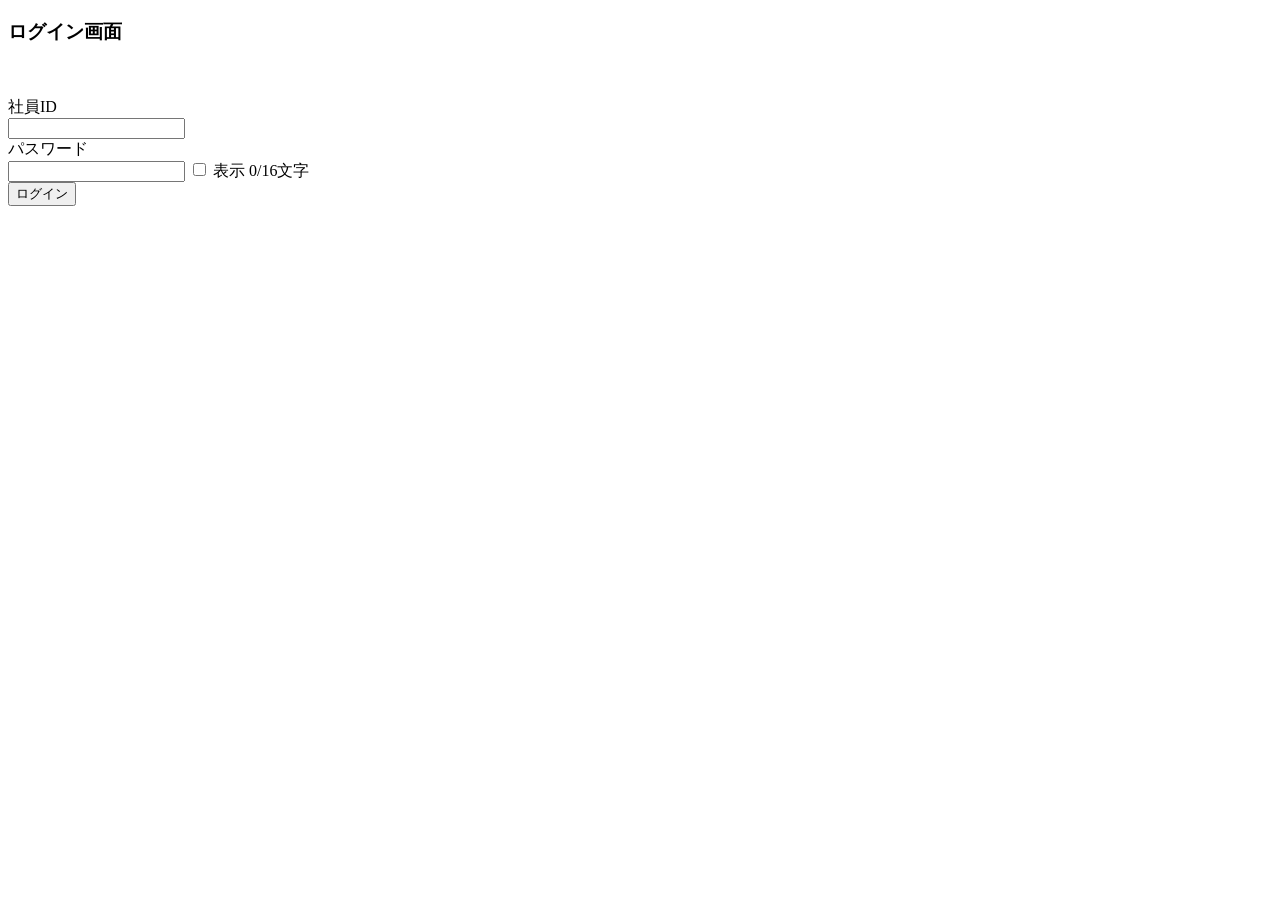
<file: spring_crud_exc5_kawabata/src/main/resources/templates/index.html>
<!DOCTYPE html>
<html xmlns:th="http://www.thymeleaf.org" th:replace="~{common/layout_3block :: layout(~{::body/content()})}">
<head>
<title>ログイン | 社員管理システム</title>
<meta charset="UTF-8" />
<meta name="viewport" content="width=device-width, initial-scale=1.0" />
</head>
<body>
	<th:block th:fragment="layout-main">
	<div th:object="${loginForm}">
		<h3>ログイン画面</h3>
		<!-- エラーメッセージの出力(入力チェック) -->
		<p>
			<span th:each="error:${#fields.detailedErrors()}"> 
				<span th:text="${error.message}" class="error"></span><br />
			</span>
			<span th:text="${errMessage}" class="error"></span>
		</p>
		<!-- エラーメッセージの出力(存在チェック) -->
		<div class="login_form">
			<form method="post" th:action="@{/login}">
				<div class="login_form">
				<div class="login_label">社員ID</div>
				<div class="login_input">
					<input type="text" th:field="*{empId}" th:classappend="${#fields.hasErrors('empId')}?'error_red'"/>
				</div>
				</div>
				<div class="login_form">
				<div class="login_label">パスワード</div>
				<div class="login_input pass_wrap">
					<input type="password" th:field="*{empPass}" id="loginPass" 
					th:classappend="${#fields.hasErrors('empPass')}?'error_red'"/>
					
					<label>
						<input type="checkbox" onclick="togglePassword('loginPass')">
						表示
					</label>
					
					<span class="pass_count">0/16文字</span>
				</div>
				</div>
				<div class="login_form">
				<div class="login_label"></div>
				<div class="login_input">
					<input type="submit" value="ログイン" />
				</div>
				</div>
			</form>
		</div>
	</div>
	</th:block>
	<script>
	function togglePassword(id){
	 const input=document.getElementById(id);
	 if(input.type==="password"){
		 input.type="text";
	 }else{
		 input.type="password";
	 }
 }
 </script>
 
 
 
   <script src="https://code.jquery.com/jquery-3.7.1.min.js"></script>
    <script>
		$(function(){
			const max_length=16;
			$('#loginPass').on('input',function(){
				const length=$(this).val().length;
				const $count=$(this).siblings('.pass_count');
				
				$count.text(length+'/'+max_length+'文字');
				
				if(length>max_length){
					$count.addClass('error');
				}else{
					$count.removeClass('error');
				}
			});
		});
	</script>
</body>
</html>
</file>
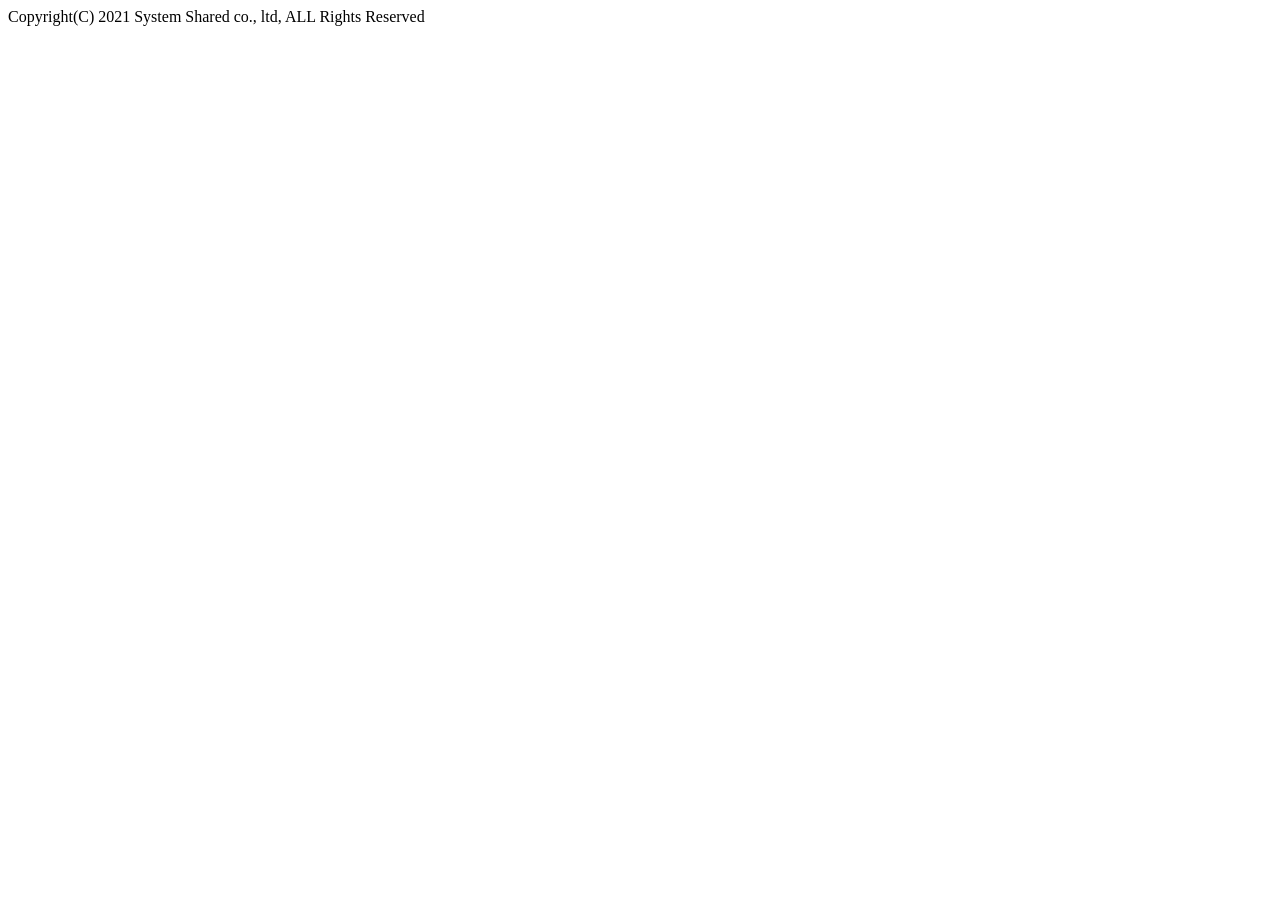
<file: spring_crud_exc5_kawabata/src/main/resources/templates/common/footer.html>
<!DOCTYPE html>
<html xmlns:th="http://www.thymeleaf.org">
<head>
<meta charset="UTF-8" />
</head>
<body>
<div class="footer " th:fragment="layout-footer">
	<!--/* small要素は免責・著作権・ライセンス要件などを表す際に使用します。 */-->
	Copyright(C) 2021 System Shared co., ltd, ALL Rights Reserved
</small>
</body>
</html>
</file>
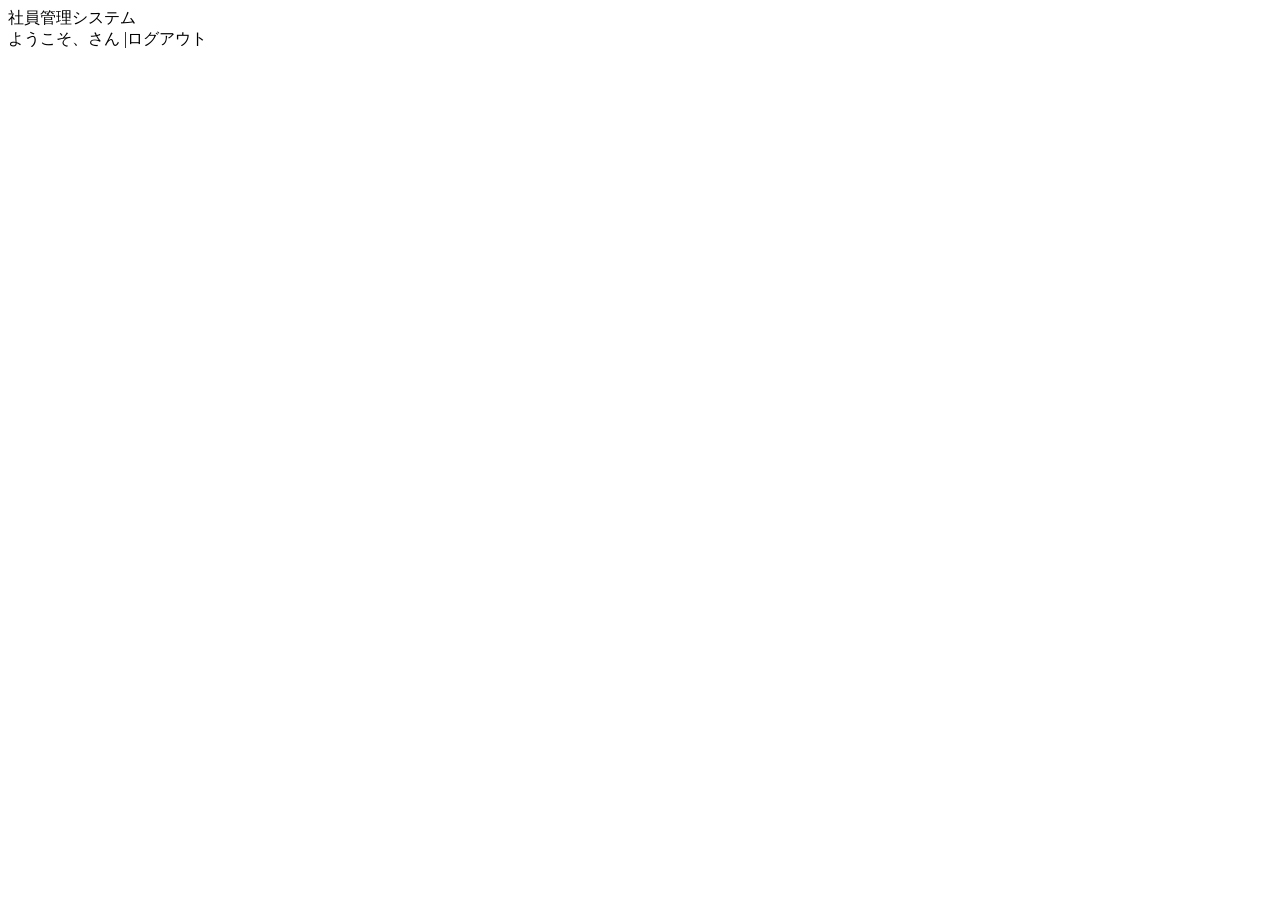
<file: spring_crud_exc5_kawabata/src/main/resources/templates/common/header.html>
<!DOCTYPE html>
<html xmlns:th="http://www.thymeleaf.org">
<head>
<meta charset="UTF-8" />
</head>
<body>
<th:block id="header" th:fragment="layout-header">
	<div class="content">
		<div class="title">社員管理システム</div>
		<div th:if="${session.loginUser != null}" class="user_info">
			ようこそ、<span th:text="${session.loginUser.empName}"></span>さん
			<span class="pipeline">|</span><a th:href="@{/logout}">ログアウト</a>
		</div>

	</div>
</th:block>
</body>
</html>
</file>
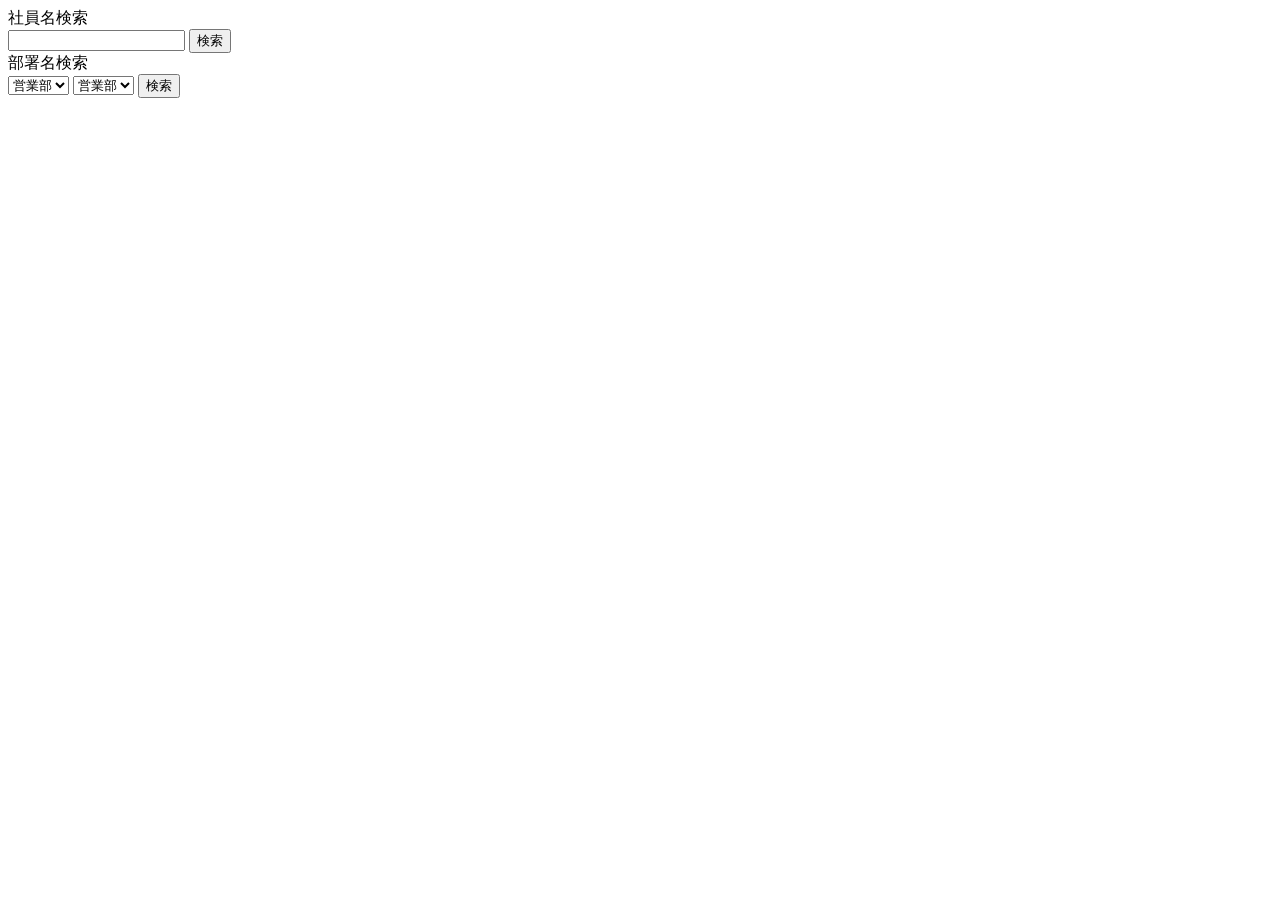
<file: spring_crud_exc5_kawabata/src/main/resources/templates/common/sidebar.html>
<!DOCTYPE html>
<html xmlns:th="http://www.thymeleaf.org">
<head>
<meta charset="UTF-8" />
</head>
<body>
	<aside th:fragment="layout-sidebar" th:class="${session.user == null or session.user.authority == 2} ? ${'search'} : ${'admin_menu'}" >
	  <div class="title">社員名検索</div>
	  <div class="form">
	    <form th:action="@{/list/empName}" method="get">
	      <input type="text" name="empName" />
	      <input type="submit" value="検索" />
	    </form>
	  </div>
	  <div class="title">部署名検索</div>
	  <div class="form">
	    <form th:action="@{/list/deptId}" method="get">

	     <span th:if="${selectedDeptId == null}">
	      	<select name="deptId">
	        	<option value="1"selected>営業部</option>
	        	<option value="2">経理部</option>
	        	<option value="3">総務部</option>
	      	</select>
	     </span>

	     <span th:unless="${selectedDeptId == null}">
	     	<select name="deptId">
	      		<option value="1" th:selected="${selectedDeptId}== '1'">営業部</option>
	        	<option value="2" th:selected="${selectedDeptId}== '2'">経理部</option>
	       		<option value="3" th:selected="${selectedDeptId}== '3'">総務部</option>
	      	</select>
	     </span>

	     <input type="submit" value="検索" />
	    </form>
	  </div>
	</aside>
</body>
</html>
</file>
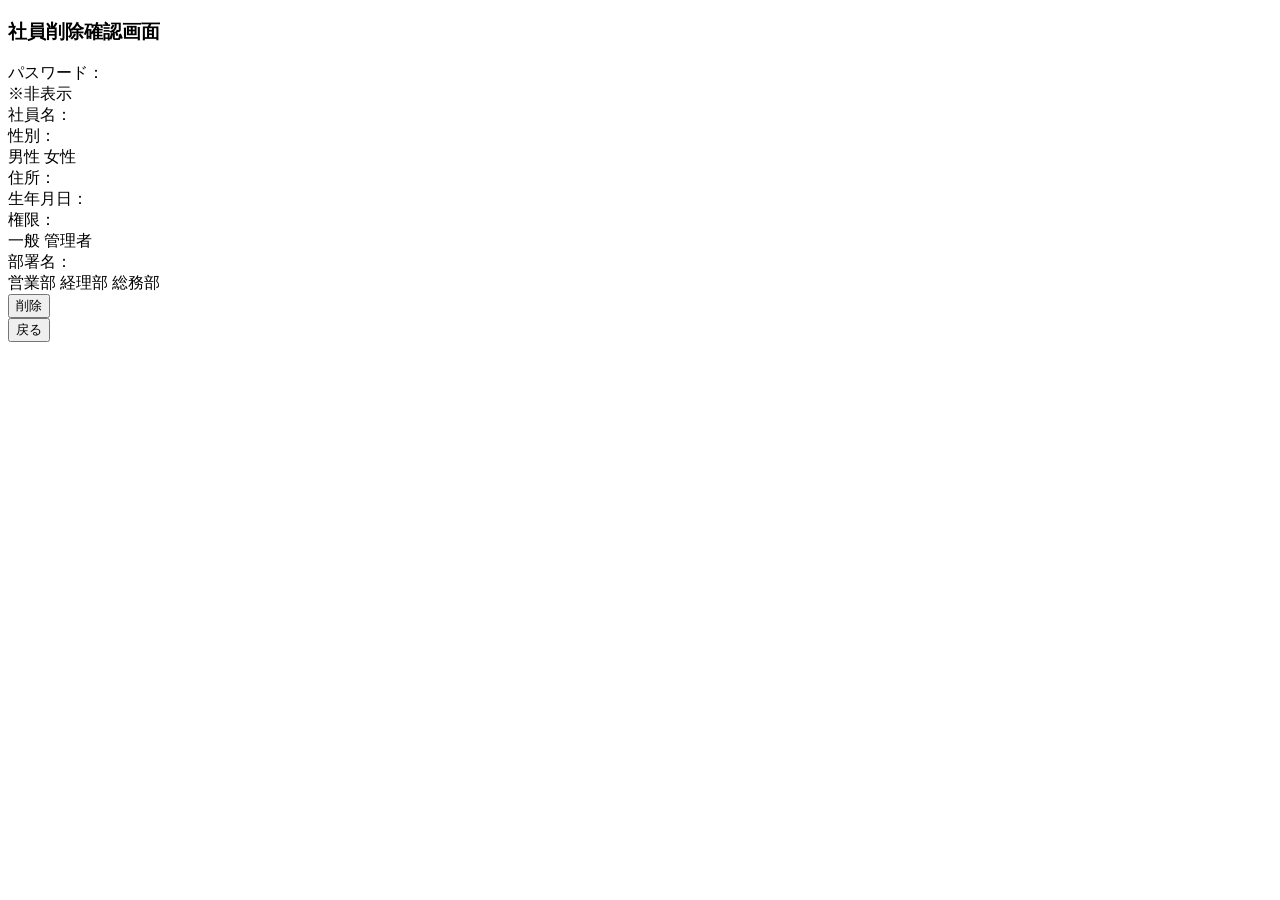
<file: spring_crud_exc5_kawabata/src/main/resources/templates/delete/delete_check.html>
<!DOCTYPE html>
<html xmlns:th="http://www.thymeleaf.org" th:replace="~{common/layout_4block :: layout(~{::body/content()})}">

<head>
	<title>社員削除確認 | 社員管理システム</title>
	<meta charset="UTF-8" />
</head>

<body class="admin user_delete_check_admin">
	<h3>社員削除確認画面</h3>
	<div class="update">
		<div class="form">
			<div class="label">パスワード：</div>
			<div class="input">※非表示</div>
		</div>
		<div class="form">
			<div class="label">社員名：</div>
			<div class="input" th:text="${employee.empName}"></div>
		</div>
		<div class="form">
			<div class="label">性別：</div>
			<div class="input" th:switch="${employee.gender}">
				<span th:case="1">男性</span> <span th:case="2">女性</span>
			</div>
		</div>
		<div class="form">
			<div class="label">住所：</div>
			<div class="input" th:text="${employee.address}"></div>
		</div>
		<div class="form">
			<div class="label">生年月日：</div>
			<!-- 日付出力フォーマットを設定 -->
			<div class="input" th:text="${#dates.format(employee.birthday, 'yyyy/MM/dd')}"></div>
		</div>
		<div class="form">
			<div class="label">権限：</div>
			<div class="input" th:switch="${employee.authority}">
				<span th:case="1">一般</span> <span th:case="2">管理者</span>
			</div>
		</div>
		<div class="form">
			<div class="label">部署名：</div>
			<div class="input" th:switch="${employee.deptId}">
				<span th:case="1">営業部</span> <span th:case="2">経理部</span> <span th:case="3">総務部</span>
			</div>
		</div>
		<form th:action="@{/delete/complete}" method="post" name="check" onsubmit="return confirmDelete();">
			<div class="form">
				<div class="label"></div>
				<div class="input">
					<input type="hidden" name="empId" th:value="${employee.empId}" />
					<input type="submit" value="削除" />
				</div>
			</div>
		</form>
		<form th:action="@{/list}">
			<div class="form">
				<div class="label"></div>
				<div class="input">
					<input type="submit" value="戻る" />
				</div>
			</div>
		</form>
	</div>
</body>

</html>
</file>
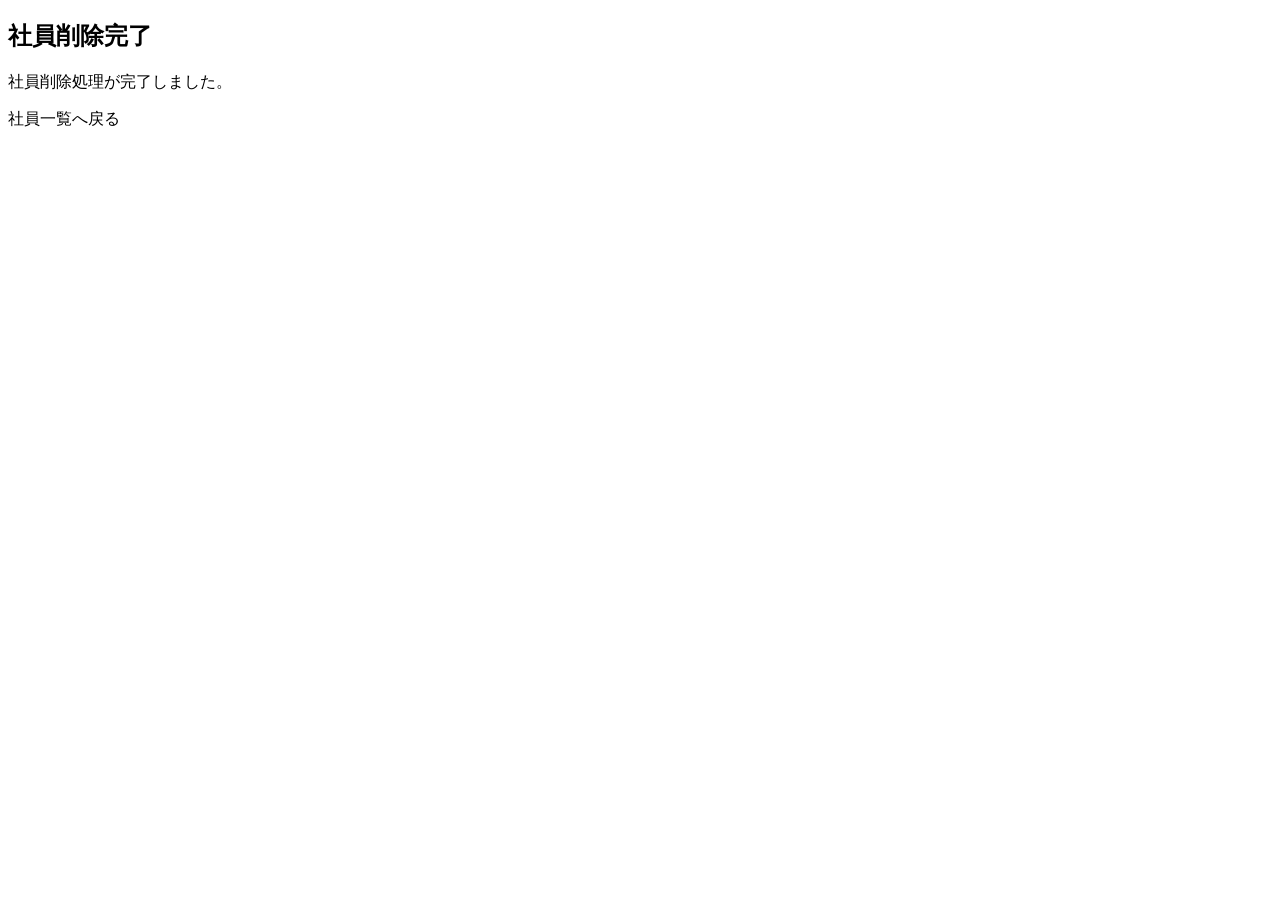
<file: spring_crud_exc5_kawabata/src/main/resources/templates/delete/delete_complete.html>
<!DOCTYPE html>
<html xmlns:th="http://www.thymeleaf.org"
    th:replace="~{common/layout_4block :: layout(~{::body/content()})}">
<head>
<title>社員削除完了 | 社員管理システム</title>
<meta charset="UTF-8" />
</head>
<body class="admin user_delete_complete_admin">
		<h2 class="title">社員削除完了</h2>
		<div class="message">
		<p class="complete_message">社員削除処理が完了しました。</p>
		<p class="complete_link"><a th:href="@{/list}">社員一覧へ戻る</a></p>
		</div>
</body>
</html>
</file>
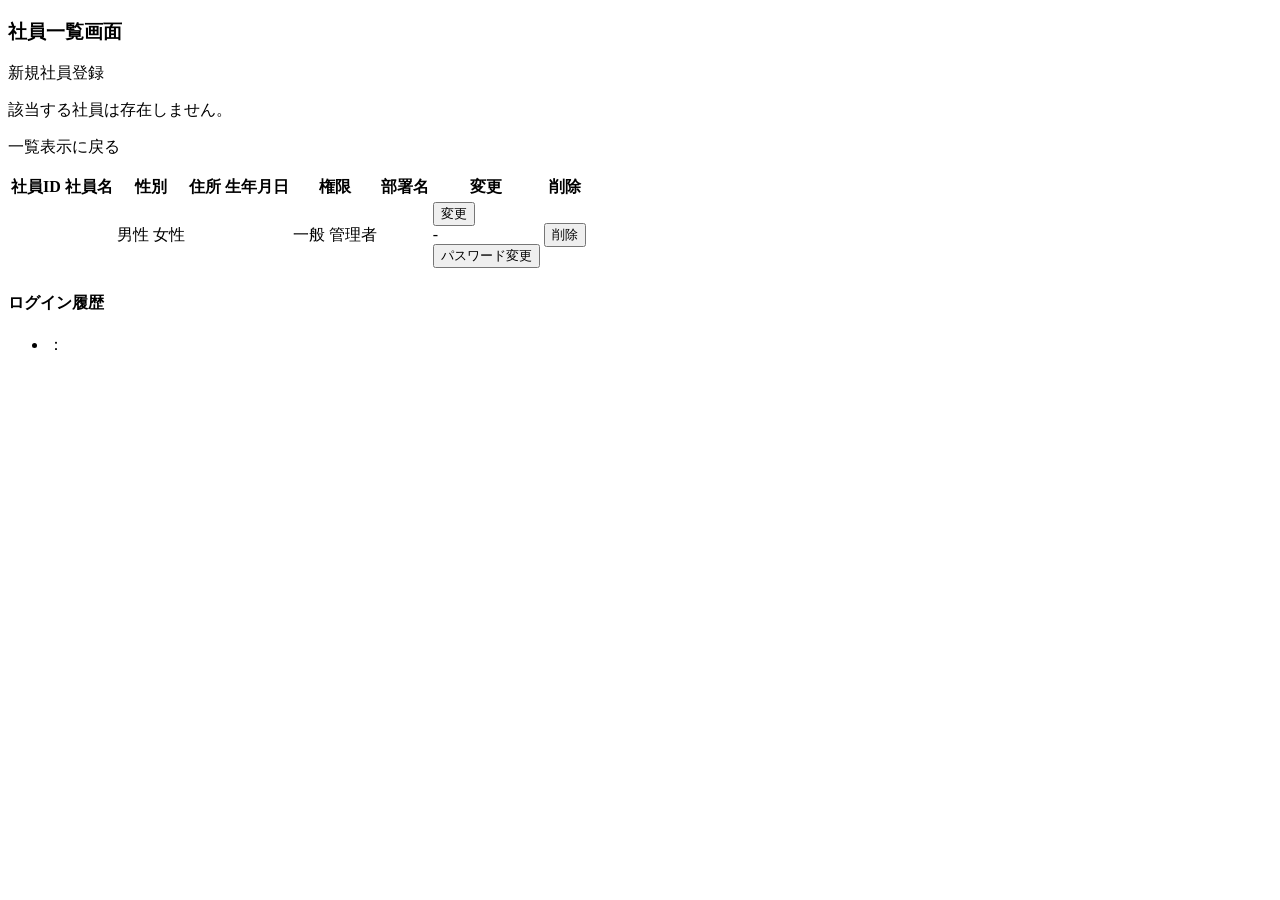
<file: spring_crud_exc5_kawabata/src/main/resources/templates/list/list.html>
<!DOCTYPE html>
<html xmlns:th="http://www.thymeleaf.org" th:replace="~{common/layout_4block :: layout(~{::body/content()})}">

<head>
	<title>社員一覧 | 社員管理システム</title>
	<meta charset="UTF-8" />
</head>

<body class="admin user_list">
	<h3>社員一覧画面</h3>

	<div class="regist_link" th:if="${session.loginUser != null and session.loginUser.authority==2}">
		<a th:href="@{/regist/input}" >新規社員登録</a>
	</div>

	<!--	該当社員が0名の場合-->
	<th:block th:if="${#lists.isEmpty(employees)}">
		<div class="message">
			<p class="back_to_top_message">該当する社員は存在しません。</p>
			<p class="back_to_top_link">
				<a th:href="@{/list}">一覧表示に戻る</a>
			</p>
		</div>
	</th:block>
	<!--	該当社員がいる場合-->
	<table class="list_table" th:if="${!#lists.isEmpty(employees)}">
		<tr>
			<th>社員ID</th>
			<th>社員名</th>
			<th class="gender">性別</th>
			<th class="address">住所</th>
			<th class="birthday">生年月日</th>
			<th class="authority">権限</th>
			<th class="deptName">部署名</th>
			<th class="button">変更</th>
			<th class="button" th:if="${session.loginUser != null and session.loginUser.authority==2}">削除</th>
		</tr>
		
		<tr th:each="employee: ${employees}">
			<td th:text="${employee.empId}"></td>
			<td th:text="${employee.empName}" th:classappend="${employee.authority==2}? 'admin' : 'general'"></td>
			<!--
				th:switchとth:caseはJavaのswitch文の様に条件分岐を表現できる
				この場合はgender=1の場合[男性]、gender=2の場合[女性]と表示される
			-->
			<td th:switch="${employee.gender}">
				<span th:case="1">男性</span>
				<span th:case="2">女性</span>
			</td>
			
			<td th:text="${employee.address}"></td>
			<td th:text="${#dates.format(employee.birthday, 'yyyy/MM/dd')}"></td>
			
			<td th:switch="${employee.authority}">
				<span th:case="1">一般</span> 
				<span th:case="2">管理者</span>
			</td>
			
			<td th:text="${employee.deptName}"></td>
			
			<td>
				<form method="get" th:action="@{/update/input}" th:if="${session.loginUser != null and (session.loginUser.authority==2 or session.loginUser.empId==employee.empId)}">
					<input type="hidden" name="empId" th:value="${employee.empId}" />
					<input type="submit" value="変更" />
				</form>
				
				<span th:if="${session.loginUser != null and session.loginUser.authority==1 and session.loginUser.empId !=employee.empId}">-</span>
				
				<form method="get" th:action="@{/password/change}" th:if="${session.loginUser.authority==2 or session.loginUser.empId==employee.empId}">
					<input type="hidden" name="empId" th:value="${employee.empId}" />
					<input type="submit" value="パスワード変更" />
				</form>
			</td>
			
			<td th:if="${session.loginUser != null and session.loginUser.authority==2}">
				<form method="get" th:action="@{/delete/check}" >
					<input type="hidden" name="empId" th:value="${employee.empId}" />
					<input type="submit" value="削除" class="delete" />
				</form>
			</td>
		</tr>
	</table>
	
	<h4>ログイン履歴</h4>

		<ul>
  			<li th:each="history : ${loginHistoryList}">
    			<span th:text="${history.loginTime}"></span>
    				：
    			<span th:text="${history.empName}"></span>
  			</li>
		</ul>
</body>

</html>
</file>
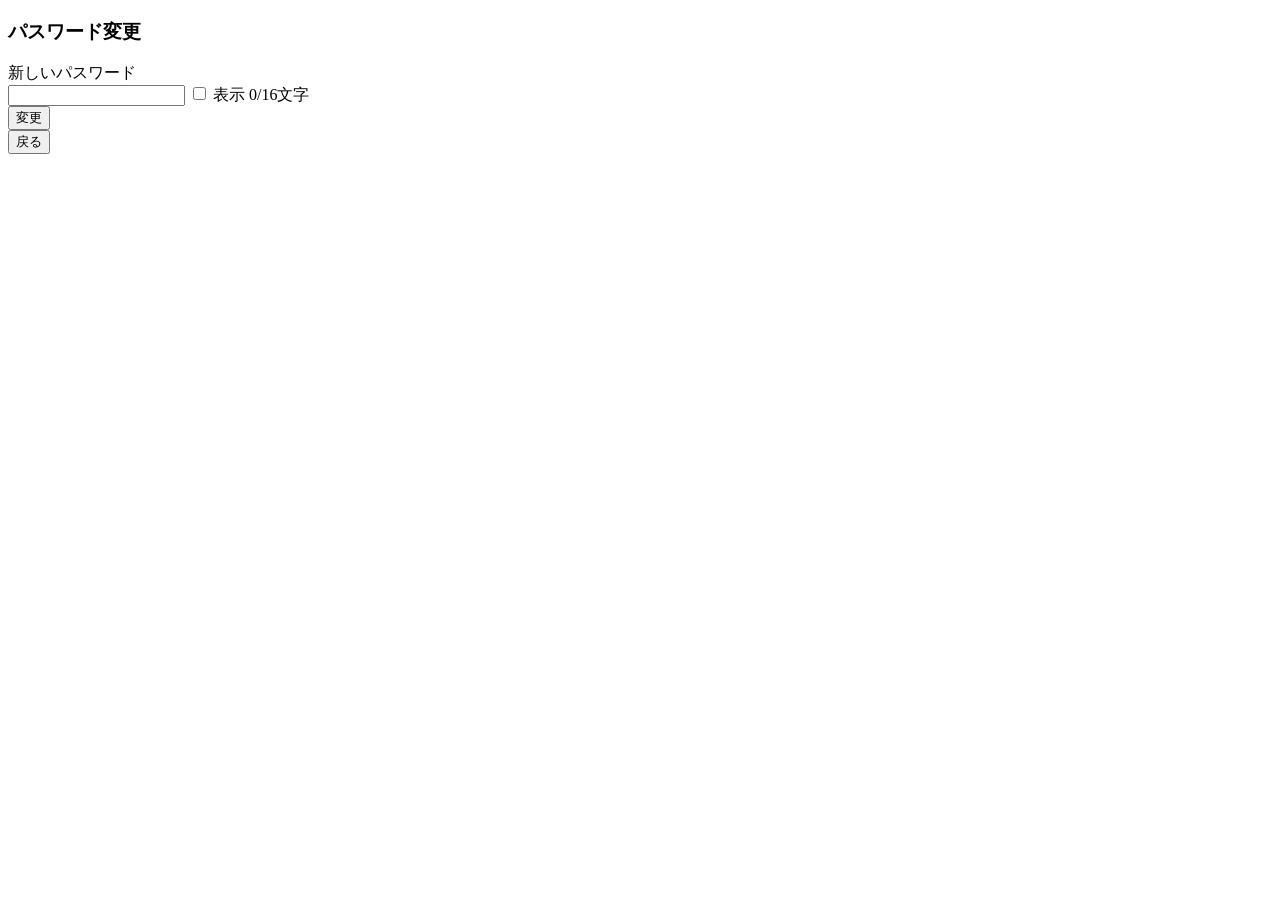
<file: spring_crud_exc5_kawabata/src/main/resources/templates/password/password_change.html>
<!DOCTYPE html>
<html xmlns:th="http://www.thymeleaf.org"
      th:replace="~{common/layout_4block :: layout(~{::body/content()})}">
<head>
    <title>パスワード変更</title>
    <meta charset="UTF-8" />
</head>
<body>
<h3>パスワード変更</h3>

<form th:action="@{/password/check}"
      method="post"
      th:object="${passwordChangeForm}">

    <input type="hidden" th:field="*{empId}" />

    <div class="form">
        <div class="label">新しいパスワード</div>
        <div class="input pass_wrap">
        <input type="password" th:field="*{newPassword}" 
        id="newPassword" th:classappend="${#fields.hasErrors('newPassword')}?'error_red'"/>
        <label>
						<input type="checkbox" onclick="togglePassword('newPassword')">
						表示
					</label>
        <span class="pass_count">0/16文字</span>
			<div class="error" th:if="${#fields.hasErrors('newPassword')}" th:errors="*{newPassword}"></div>		
    </div>
</div>
    <input type="submit" value="変更" />
</form>

<form th:action="@{/list}" method="get">
    <input type="submit" value="戻る" />
</form>
	  <script src="https://code.jquery.com/jquery-3.7.1.min.js"></script>
    <script>
		$(function(){
			const max_length=16;
			$('#newPassword').on('input',function(){
				const length=$(this).val().length;
				const $count=$(this).siblings('.pass_count');
				
				$count.text(length+'/'+max_length+'文字');
				
				if(length>max_length){
					$count.addClass('error');
				}else{
					$count.removeClass('error');
				}
			});
		});
	</script>
</body>
</html>
</file>
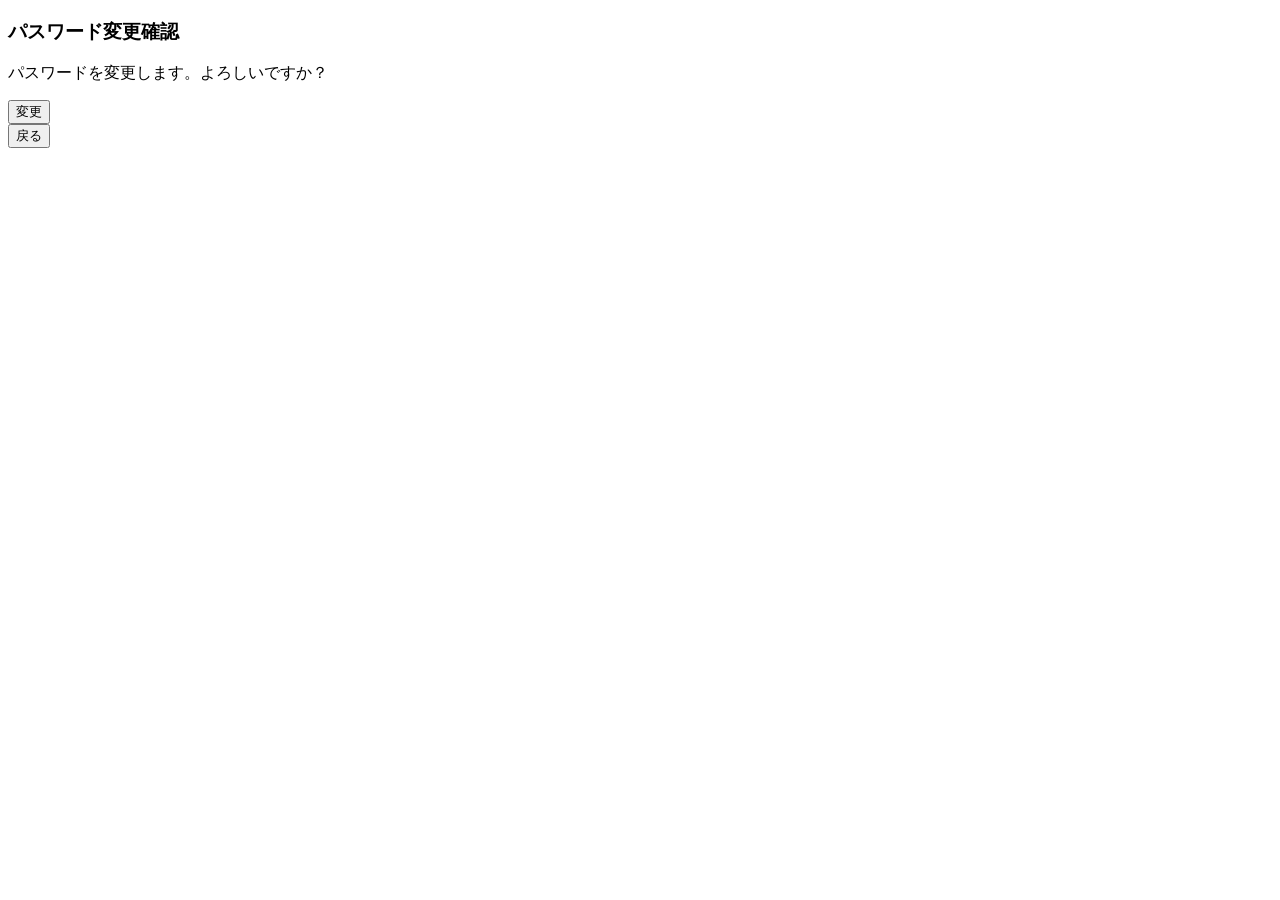
<file: spring_crud_exc5_kawabata/src/main/resources/templates/password/password_check.html>
<!DOCTYPE html>
<html xmlns:th="http://www.thymeleaf.org"
      th:replace="~{common/layout_4block :: layout(~{::body/content()})}">
<head>
    <title>パスワード変更確認</title>
    <meta charset="UTF-8" />
</head>
<body>
    <h3>パスワード変更確認</h3>

    <p>パスワードを変更します。よろしいですか？</p>

    <form th:action="@{/password/complete}" method="post"
          th:object="${passwordChangeForm}">
        <input type="hidden" th:field="*{empId}">
        <input type="hidden" th:field="*{newPassword}">
        <input type="submit" value="変更">
    </form>

    <form th:action="@{/password/change}" method="get"
    th:object="${passwordChangeForm}">
        <input type="hidden" name="empId" th:value="*{empId}">
        <input type="submit" value="戻る">
    </form>
</body>
</html>
</file>
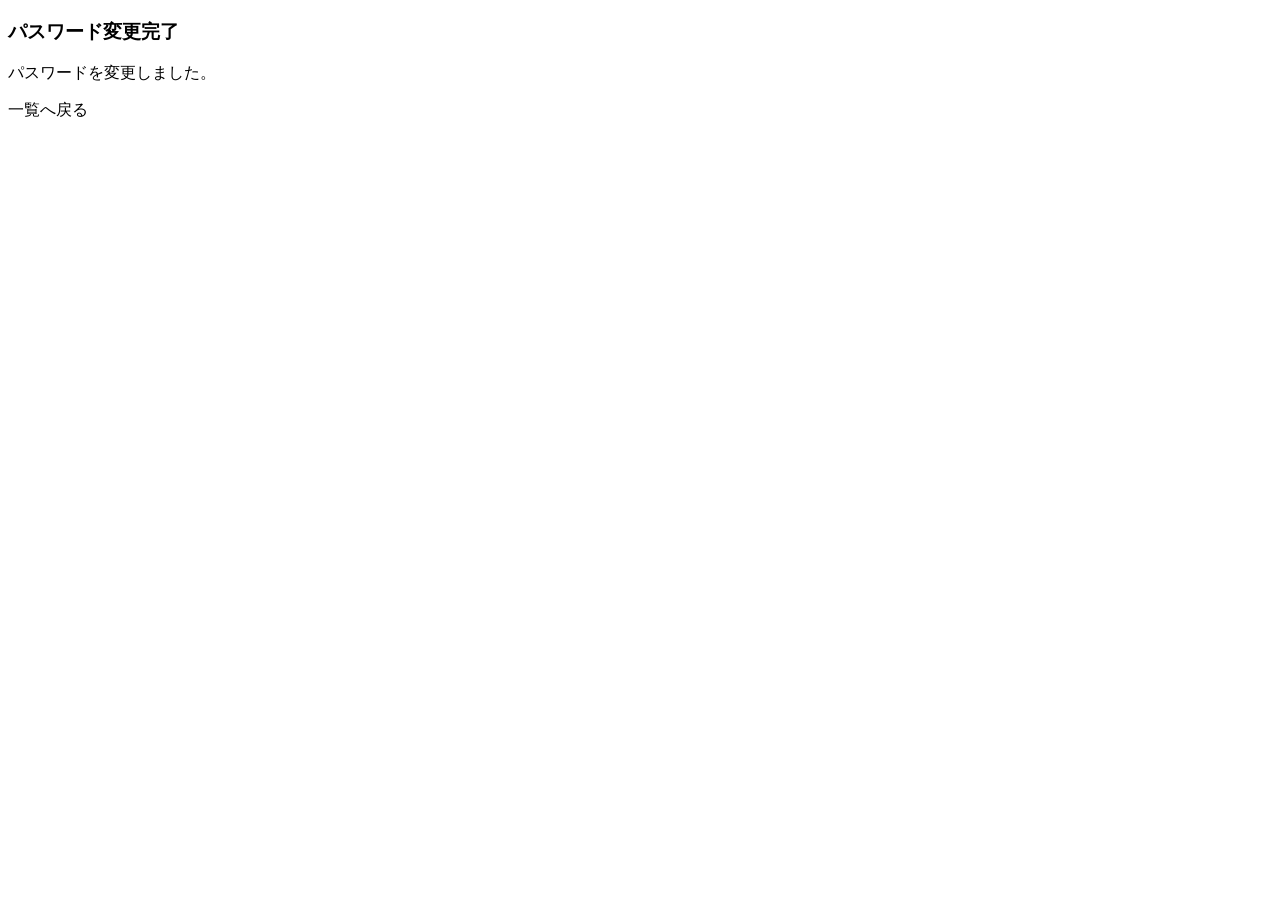
<file: spring_crud_exc5_kawabata/src/main/resources/templates/password/password_complete.html>
<!DOCTYPE html>
<html xmlns:th="http://www.thymeleaf.org"
      th:replace="~{common/layout_4block :: layout(~{::body/content()})}">
<head>
    <title>変更完了</title>
    <meta charset="UTF-8" />
</head>
<body>
    <h3>パスワード変更完了</h3>
    <p>パスワードを変更しました。</p>

    <a th:href="@{/list}">一覧へ戻る</a>
</body>
</html>
</file>
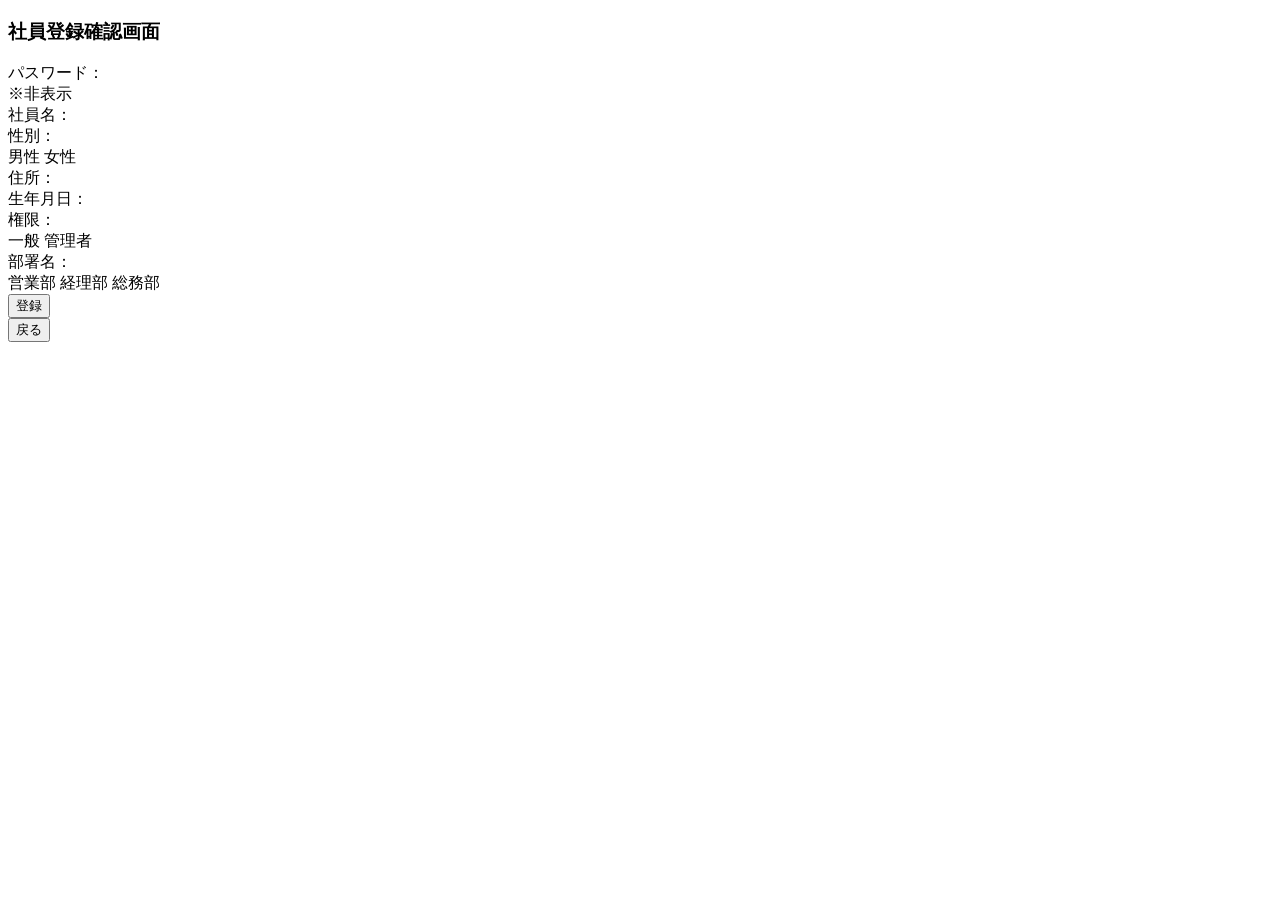
<file: spring_crud_exc5_kawabata/src/main/resources/templates/regist/regist_check.html>
<!DOCTYPE html>
<html xmlns:th="http://www.thymeleaf.org" th:replace="~{common/layout_4block :: layout(~{::body/content()})}">
<head>
<title>会員登録確認 | シェアードショップ</title>
<meta charset="UTF-8" />
</head>
<body class="admin user_regist_check_admin">
	<h3>社員登録確認画面</h3>
	<div class="update">
		<div class="form">
			<div class="label">パスワード：</div>
			<div class="input">※非表示</div>
		</div>
		<div class="form">
			<div class="label">社員名：</div>
			<div class="input" th:text="${employeeForm.empName}"></div>
		</div>
		<div class="form">
			<div class="label">性別：</div>
			<div class="input" th:switch="${employeeForm.gender}">
				<span th:case="1">男性</span> <span th:case="2">女性</span>
			</div>
		</div>
		<div class="form">
			<div class="label">住所：</div>
			<div class="input" th:text="${employeeForm.address}"></div>
		</div>
		<div class="form">
			<div class="label">生年月日：</div>
			<div class="input" th:text="${#dates.format(employeeForm.birthday, 'yyyy/MM/dd')}"></div>
		</div>
		<div class="form">
			<div class="label">権限：</div>
			<div class="input" th:switch="${employeeForm.authority}">
				<span th:case="1">一般</span> <span th:case="2">管理者</span>
			</div>
		</div>
		<div class="form">
			<div class="label">部署名：</div>
			<div class="input" th:switch="${employeeForm.deptId}">
				<span th:case="1">営業部</span> <span th:case="2">経理部</span> <span th:case="3">総務部</span>
			</div>
		</div>
		<form th:action="@{/regist/complete}" method="post" th:object="${employeeForm}" name="check">
			<div class="form">
				<div class="label"></div>
				<div class="input">
					<input type="hidden" th:field="*{empId}" />
					<input type="hidden" th:field="*{empPass}" />
					<input type="hidden" th:field="*{empName}" />
					<input type="hidden" th:field="*{gender}" />
					<input type="hidden" th:field="*{address}" />
					<input type="hidden" th:field="*{birthday}" />
					<input type="hidden" th:field="*{authority}" />
					<input type="hidden" th:field="*{deptId}" />
					<input type="submit" value="登録" />
				</div>
			</div>
		</form>
		<form th:action="@{/regist/back}" method="post" th:object="${employeeForm}">
			<div class="form">
				<div class="label"></div>
				<div class="input">
					<input type="hidden" th:field="*{empId}" />
					<input type="hidden" th:field="*{empPass}" />
					<input type="hidden" th:field="*{empName}" />
					<input type="hidden" th:field="*{gender}" />
					<input type="hidden" th:field="*{address}" />
					<input type="hidden" th:field="*{birthday}" />
					<input type="hidden" th:field="*{authority}" />
					<input type="hidden" th:field="*{deptId}" />
					<input type="submit" value="戻る" />
				</div>
			</div>
		</form>
	</div>
</body>
</html>
</file>
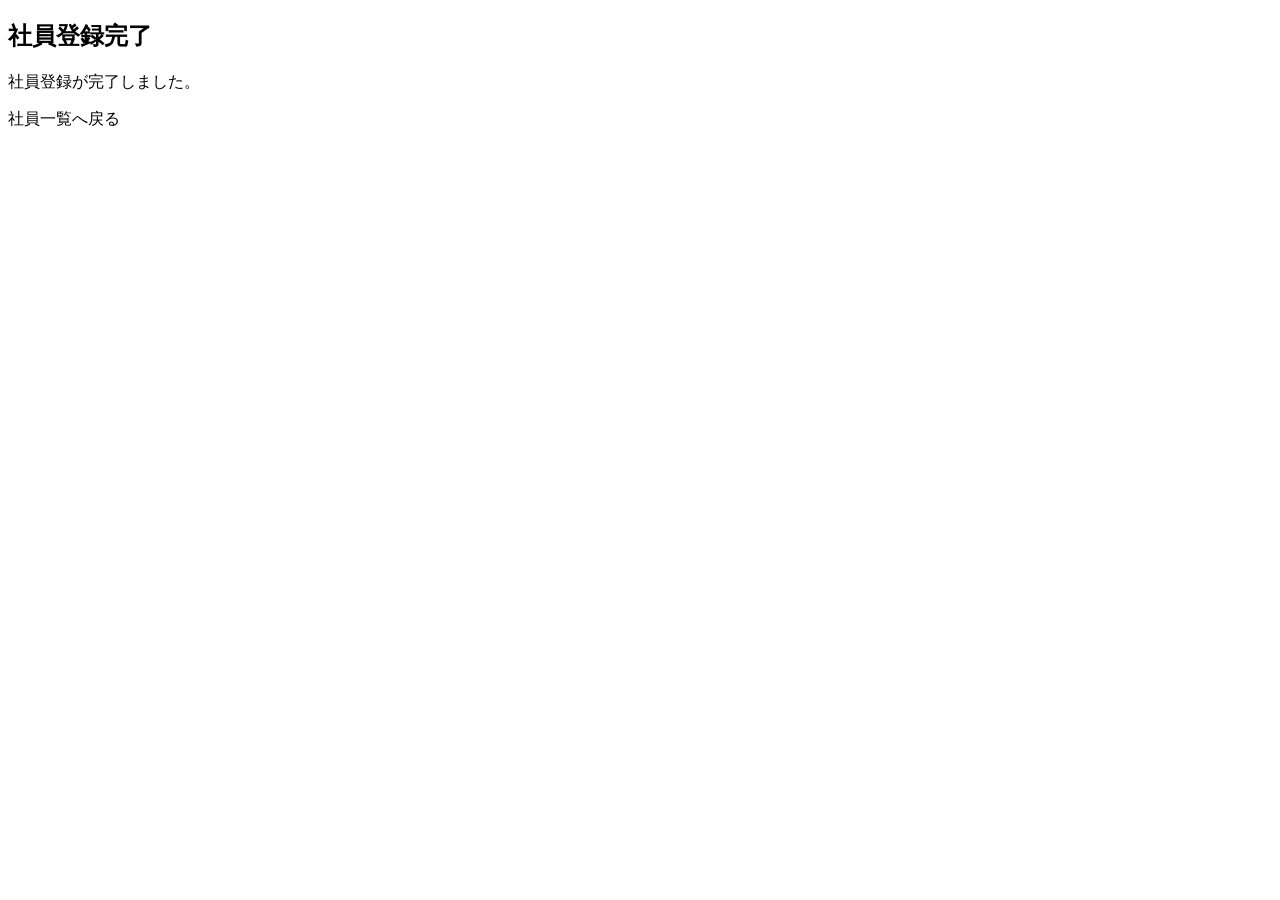
<file: spring_crud_exc5_kawabata/src/main/resources/templates/regist/regist_complete.html>
<!DOCTYPE html>
<html xmlns:th="http://www.thymeleaf.org"
    th:replace="~{common/layout_4block :: layout(~{::body/content()})}">
<head>
<title>社員登録完了 | 社員管理システム</title>
<meta charset="UTF-8" />
</head>
<body class="admin user_regist_complete_admin">
		<h2 class="title">社員登録完了</h2>
		<div class="message">
		<p class="complete_message">社員登録が完了しました。</p>
		<p class="complete_link"><a th:href="@{/list}">社員一覧へ戻る</a></p>
		</div>
</body>
</html>
</file>
